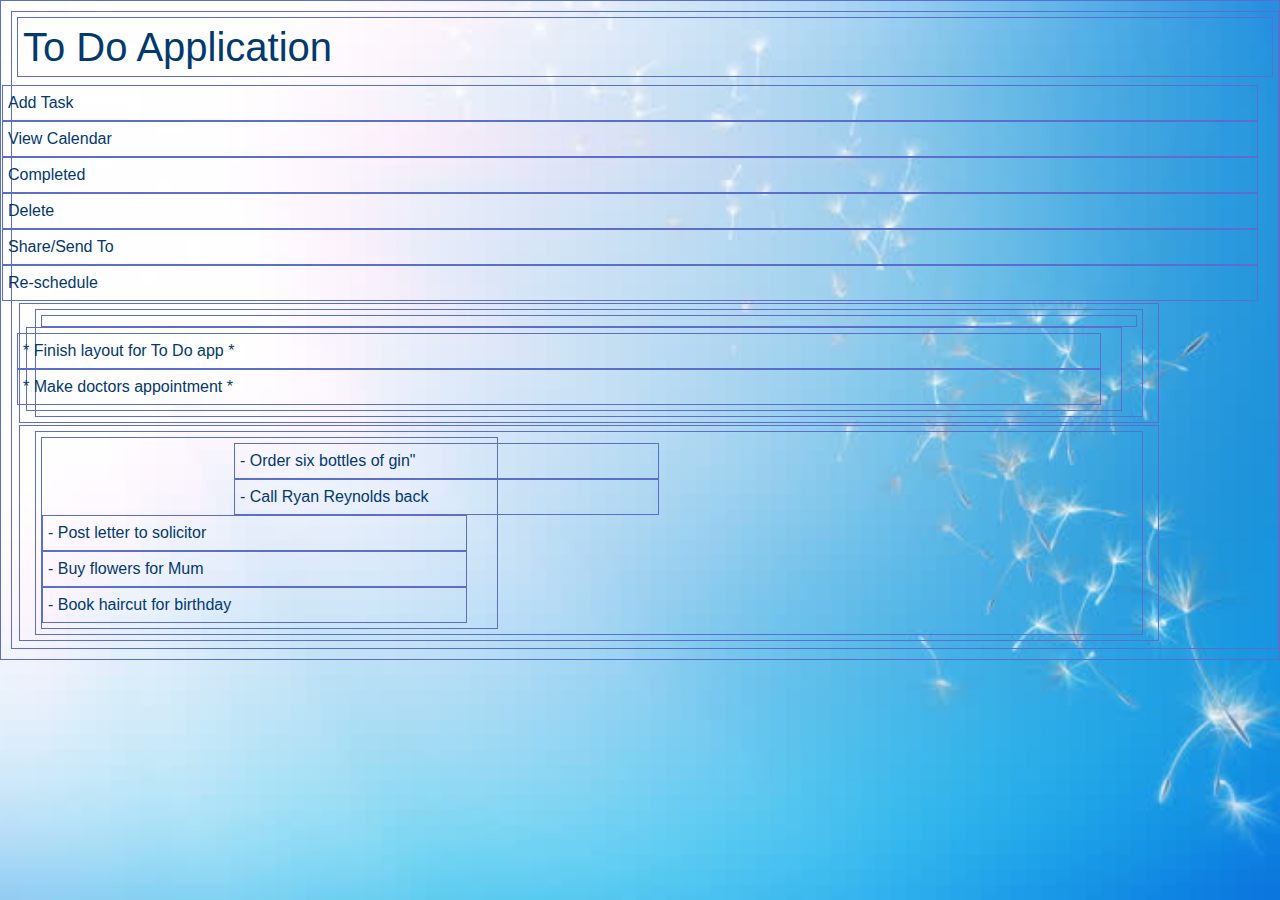
<file: index.html>
<!doctype html>
<html>

<head>
    <!-- Required meta tags -->
    <meta charset="utf-8">
    <meta name="viewport" content="width=device-width, initial-scale=1, shrink-to-fit=no">
    <title>Sarah's To Do Application</title>
    <link rel="stylesheet" href="https://stackpath.bootstrapcdn.com/bootstrap/4.3.1/css/bootstrap.min.css"
        integrity="sha384-ggOyR0iXCbMQv3Xipma34MD+dH/1fQ784/j6cY/iJTQUOhcWr7x9JvoRxT2MZw1T" crossorigin="anonymous">
    <link rel="stylesheet" type="text/css" href="styles.css" />
    <style>
    * {
            box-sizing: border-box;
            width: 100%;
            border: solid #5B6DCD 1px;
            padding: 5px;
            flex-direction: row;
            /*box-sizing: content-box;
            width: 100%;*/
        }

        body {
    background-image: url("https://picserio.com/image/crop-320x568-79-0-493-875/4181858/, https://picserio.com/image/crop-320x568-79-0-493-875/4181858/);";
}
    </style>
</head>

<body>
    <h1>To Do Application</h1>
    <!--<div class="container">
           <div class="sidebar">-->
        <div class="row">Add Task</div>
        <div class="row">View Calendar</div>
        <div class="row">Completed</div>
        <div class="row">Delete</div>
        <div class="row">Share/Send To</div>
        <div class="row">Re-schedule</div>
    </div>
    </div>
    </div>
    <div class="container">
        <div class="priority">
            <div class="col-md">
            </div>
            <div class="row">
                <div class="row">* Finish layout for To Do app *</div>
                <div class="row">* Make doctors appointment *</div>
            </div>
        </div>
    </div>
    </div>
    <div class="container">
        <div class="tasklist">
                <div class="col-md-5">
                <div class="row-md-5 offset-md-5"> - Order six bottles of gin"</div>
                <div class="row-md-5 offset-md-5"> - Call Ryan Reynolds back</div>
                <div class="row"> - Post letter to solicitor</div>
                <div class="row"> - Buy flowers for Mum</div>
                <div class="row"> - Book haircut for birthday</div>
            </div>
        </div>
    </div>
    </div>
    <!--<div class="container">
        <div class="box box1">
              <div class="nested">a</div>
              <div class="nested">b</div>
              <div class="nested">c</div>
              <div class="nested">d</div>
              <div class="nested">e</div>
              <div class="nested">f</div>
            </div>
           <div class="box box2">
              <div class="nested">a</div>
              <div class="nested">b</div>
           </div>  
            <div class="box box3">
              <div class="nested">a</div>
              <div class="nested">b</div>
              <div class="nested">c</div>
              <div class="nested">d</div>
              <div class="nested">e</div>
            </div>  -->

</body>

</html>
</file>
<file: styles.css>
.container {
  display: flexbox;
  flex-direction: column;
  justify-content: flex-start;
  display: -webkit-box;
  display: -moz-box;
  display: -ms-flexbox;
  display: -webkit-flex;
  margin: 2px;
}

body {
  font-family: 'Lucida Sans', 'Lucida Sans Regular', 'Lucida Grande', 'Lucida Sans Unicode', Geneva, Verdana, sans-serif;
  margin: 5px;
  background: url(blue_wish_background.jpg) no-repeat center fixed;
    background-size: cover;
  color: rgb(3, 57, 109);
}

.blue-rect {
  height: 350px;
}
.green-rect {
  height: 25px;
}
.yellow-rect {
  height: 100px;
}
.brightgreen-rect {
  height: 154px;
  background-color: rgb(137, 214, 214);
  border: 2px solid rgb(132, 231, 3);
}
.header {
  text-align: center;
  font-size: 25pt;
  font-family: 'Lucida Sans', 'Lucida Sans Regular', 'Lucida Grande', 'Lucida Sans Unicode', Geneva, Verdana, sans-serif;
}
.h3 {
  text-align: center;
  font-size: 16pt;
  font-family: 'Lucida Sans', 'Lucida Sans Regular', 'Lucida Grande', 'Lucida Sans Unicode', Geneva, Verdana, sans-serif;

}

@media only screen and (max-width: 1000px) {
  body {
    grid-template-columns: 100%;
    background: url(blue_wish_background.jpg) no-repeat center fixed;
    background-size: cover;
  }

  html {
    background: url(blue_wish_background.jpg) no-repeat center fixed;
    background-size: cover;
  }































/*.container {
  width: 50%;
  border: 5px;
  float: left;

}

.sidebar {
  width: 90%;
  border: 5px;
  margin: .5em auto;
  padding: 10%;
  flex-direction: row;
  /*grid-column-start: 1; 
  grid-column-end: 3; 
  grid-row-start: 1; 
  grid-row-end: 4;
  grid-template-columns: 4fr;
  grid-template-rows: 2fr;*/
  /*border: 2px solid rgb(5, 17, 75);
  border-radius: 5px;
  background-color: rgb(243, 239, 199)
}
.priority {
    display: grid;
    float: right;
    width: 25%;
    flex-direction: row;

    /*grid-column-start: 2; 
    grid-column-end: 4; 
    grid-row-start: 1; 
    grid-row-end: 2;
    grid-template-columns: 4fr;
    grid-template-rows: 1fr;*/
    /*border: 2px solid rgb(5, 17, 75);
    border-radius: 5px;
    background-color: rgb(243, 239, 199)
  }
  .tasklist {
      display: grid;
      grid-column-start: 3; 
      grid-column-start: 3; 
      grid-column-end: 6; 
      grid-row-start:  2; 
      grid-row-end: 6;
      grid-template-columns: 5fr;
      grid-template-rows: 2fr;
      flex-direction: row;
      /*border: 2px solid rgb(5, 17, 75);
      border-radius: 5px;
      background-color: rgb(243, 239, 199)
    }
    div {
      width: 100px;
      height: 20px;
      padding: 25px;
      border: 2px solid rgb(30, 18, 190);
      background: rgb(12, 168, 95);
      align-content: center;
      flex-direction: row;
      /*justify-content: flex-start;
      flex-direction: row;
align-items: flex-start;
align-content: flex-start;
    }
    .content-box { 
      box-sizing: content-box; 
    }
    .border-box { 
      box-sizing: border-box;
    }    
    .selector-for-some-widget {
      box-sizing: content-box;
    }
/*flex-direction: column;
flex-flow: row-wrap;
flex-wrap: nowrap;
justify-content: space-around;
align-items: flex-start;
align-content: flex-start;*/


  /*grid-template-columns: 100px 100px 100px;
  grid-auto-rows: 150px;
  column-gap: 5px;
  row-gap: 5px;*/


/*.container1 { 
  grid-column-start: 1; 
  grid-column-end: 3; 
  grid-row-start: 1; 
  grid-row-end: 4;
  display: grid;
  border: 2px solid rgb(5, 17, 75);
  grid-template-rows: repeat(6, 1fr); 
}
.container2 { 
  grid-column-start: 3; 
  grid-column-end: 6; 
  grid-row-start: 1; 
  grid-row-end: 2; 
  display: grid;
  border: 2px solid rgb(5, 17, 75);
  grid-template-rows: 1fr 1fr;
  
}
.container3 { 
 grid-column-start: 3; 
  grid-column-end: 6; 
  grid-row-start:  2; 
  grid-row-end: 6; 
  display: grid;
  border: 2px solid rgb(5, 17, 75);
  grid-template-rows: repeat(5, 1fr);
}




body {
    font-family: sans-serif;
    margin: 5px;
    /*background:
    url("teal_background.jpg") bottom center no-repeat,
    url("teal_background.jpg") repeat;
    background-color: rgb(73, 201, 201);
    color: rgb(3, 57, 109);
}
.sidebar {
  grid-area: sidebar;
}
    .header {
  grid-area: header;
    }
    .tasklist {
      grid-area: tasklist;
    }
    .priority {
      grid-area: priority;
    }

.wrapper {
  display: grid;
  grid-template-areas:
       "header"
       "sidebar"
       "priority"
       "tasklist"
}
@media only screen and (min-width: 500px) {
    wrapper {
      background-color: rgb(145, 216, 240);
      color: rgb(3, 57, 109);
      grid-template-columns: 100%;
      grid-template-areas:
      "header   header"
      "sidebar  priority"
      "sidebar  tasklist"
      "         tasklist";
    }
  }
  /*@media only screen and (min-width: 600px)   {
    .wrapper {
  grid-gap: 20px;
        grid-template-columns: 120px auto 120px;
        grid-template-areas:
  "header  header  header"
        "sidebar sidesbar priority"
        "sidebar sidebar priority"
        "        tasklist tasklist";
        max-width: 600px;
    }
  }
  @media only screen and (min-width: 992px) {

  }
  @media only screen and (max-width: 1000px) {
    .wrapper {
      grid-template-columns: 100%;
      background-color: lightblue;
      color: darkslategray;
    }
  /*.box {
    background-color: lightgreen;
    color: darkgreen;
    border-radius: 5px;
    padding: 10px;
    font-size: 80%; 
  }
    h1 {
        display: none;
    }*/
</file>
